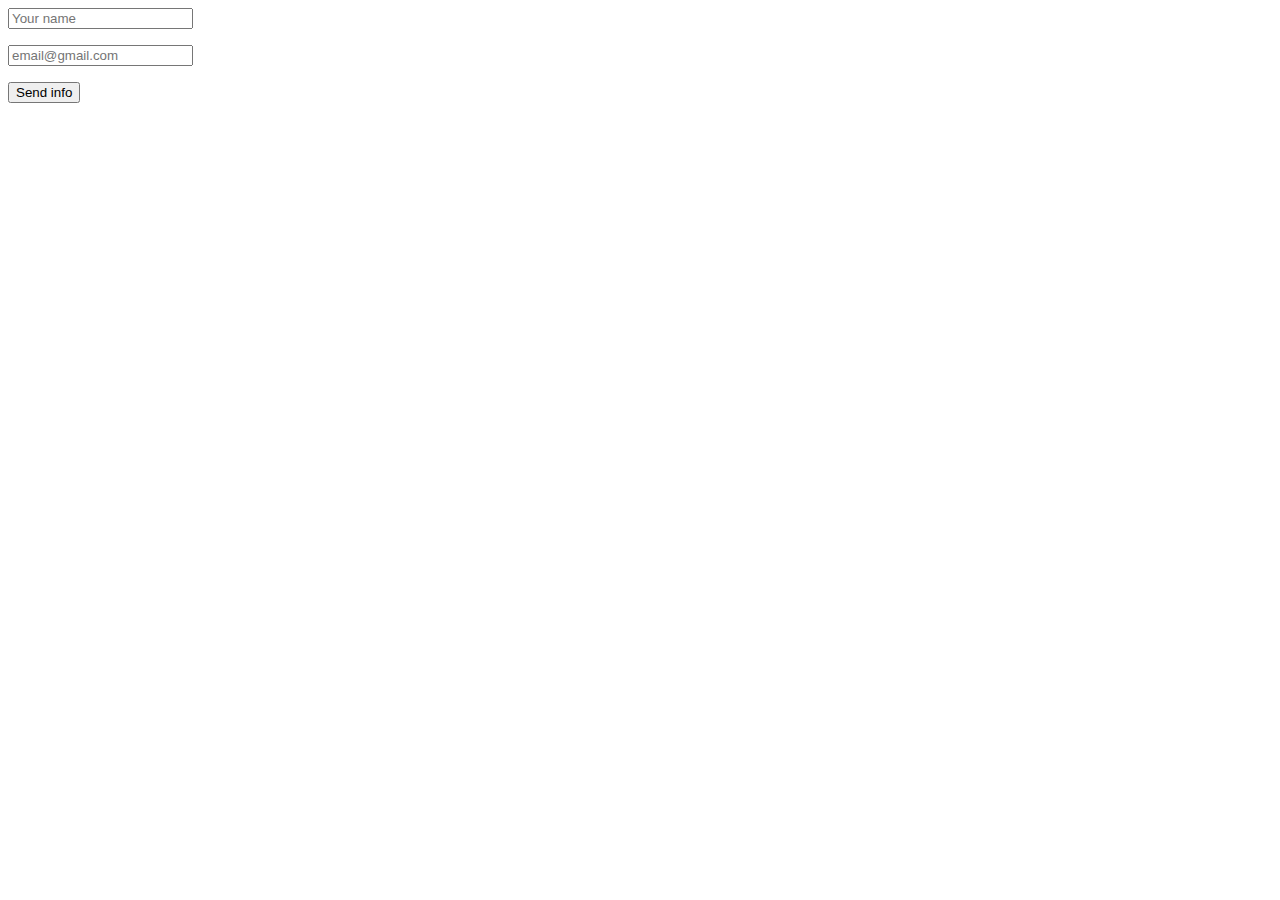
<file: telegram_test/index.html>
<!DOCTYPE html>
<html lang="en">
<head>
    <meta charset="UTF-8">
    <meta http-equiv="X-UA-Compatible" content="IE=edge">
    <meta name="viewport" content="width=device-width, initial-scale=1.0">
    <title>Document</title>
    <link rel="stylesheet" href="./style/style.css">
</head>
<body>
    <form method="post">
        <div>
            <input placeholder="Your name" id="name" type="text">
            <p id="error-name" class="error-message">
            </p>
        </div>
        <div>
            <input placeholder="email@gmail.com" id="email" type="email">
            <p id="error-email" class="error-message">
            </p>
        </div>
        <button id="button" type="submit">
            Send info
        </button>
    </form>
    <form method="post">
            <div class="modal-overlay">
                <div class="modal-telegram">
                    <div>
                        <img class="modal-overlay-img" src="./img/smile.jpg" alt="smile">
                    </div>
                    <p class="close">x</p>
                </div>
            </div>
    </form>

    <script src="https://cdnjs.cloudflare.com/ajax/libs/jquery/3.6.0/jquery.min.js" integrity="sha512-894YE6QWD5I59HgZOGReFYm4dnWc1Qt5NtvYSaNcOP+u1T9qYdvdihz0PPSiiqn/+/3e7Jo4EaG7TubfWGUrMQ==" crossorigin="anonymous" referrerpolicy="no-referrer"></script>
    <script src="./script_telegram/script.js"></script>
</body>
</html>
</file>
<file: telegram_test/style/style.css>
.modal-overlay{
    display: none;
    position: fixed;
    background: rgba(248, 150, 150, 0.2);
    top: 0;
    left: 0;
    bottom: 0;
    right: 0;
}

.modal-telegram{
    max-width: 550px;
    background: pink;
    border-radius: 20px;
    position: absolute;
    top: 50%;
    left: 50%;
    transform: translate(-50%, -50%);
}

.modal-overlay-img{
    width: 230px;
    height: 250px;
}

.close {
    position: absolute;
    font-weight: bold;
    font-size: 30px;
    cursor: pointer;
    top: -30px;
    right: 11px;
}
</file>
